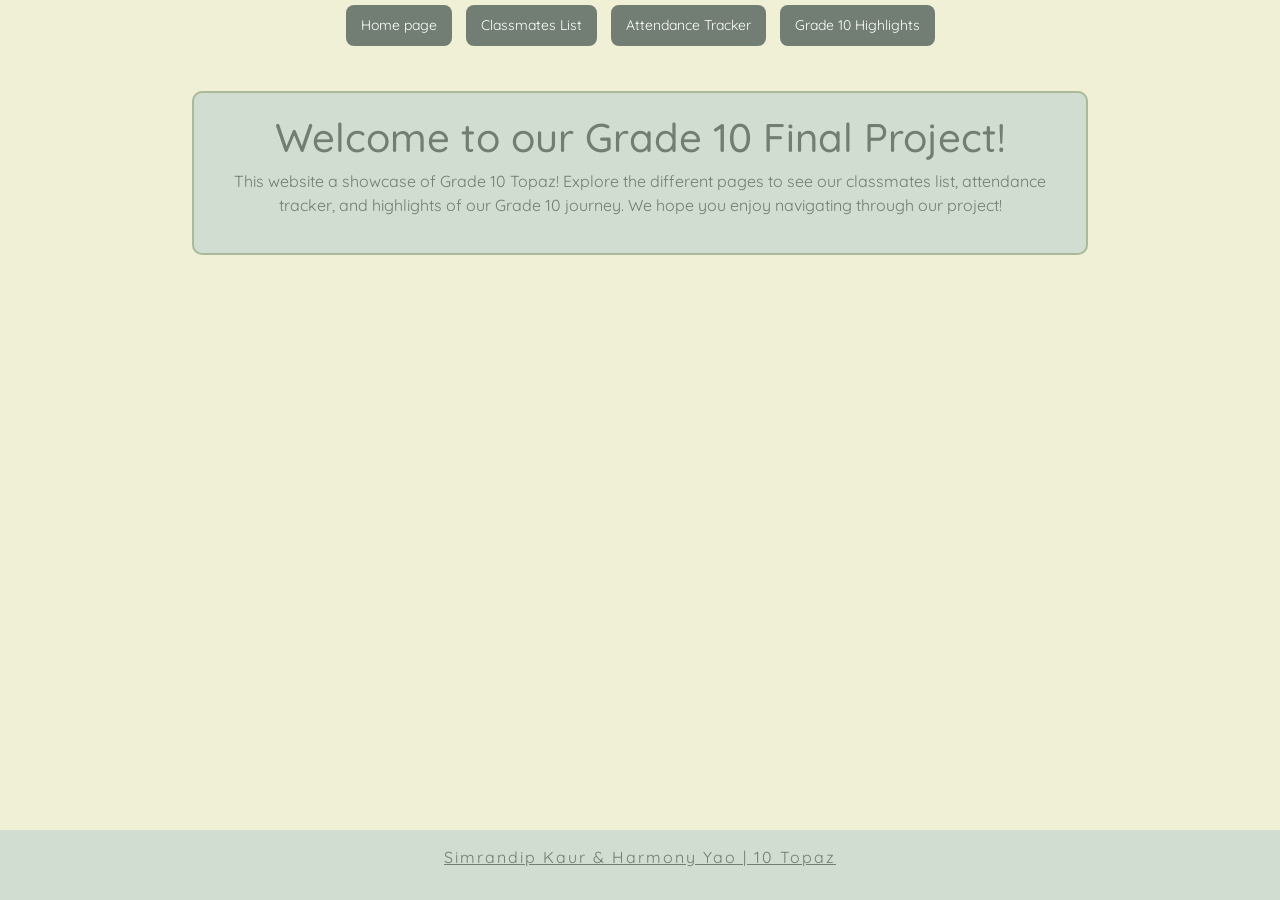
<file: index.html>
<!DOCTYPE html>
<html lang="en">
<head>
    <meta charset="UTF-8">
    <meta name="viewport" content="width=device-width, initial-scale=1.0">
    <title>FINAL PROJECT: GRADE 10</title>

    <!-- BOOTSTRAP 5 -->
    <link href="https://cdn.jsdelivr.net/npm/bootstrap@5.3.3/dist/css/bootstrap.min.css" rel="stylesheet" integrity="sha384-QWTKZyjpPEjISv5WaRU9OFeRpok6YctnYmDr5pNlyT2bRjXh0JMhjY6hW+ALEwIH" crossorigin="anonymous">

    <!-- GOOGLE FONTS -->
    <link rel="preconnect" href="https://fonts.googleapis.com">
    <link rel="preconnect" href="https://fonts.gstatic.com" crossorigin>
    <link href="https://fonts.googleapis.com/css2?family=Montserrat:ital,wght@0,100..900;1,100..900&family=Playfair+Display:ital,wght@0,400..900;1,400..900&family=Quicksand:wght@300..700&display=swap" rel="stylesheet">

    <!-- CSS -->
    <link rel="stylesheet" href="style.css">

    <!-- PYSCRIPT -->
    <link rel="stylesheet" href="https://pyscript.net/releases/2025.7.3/core.css">
    <script type="module" src="https://pyscript.net/releases/2025.7.3/core.js"></script>
</head>

    <body>
        <div id="container">
        <button><a class="nav-link active" href="index.html">Home page</a></button>
        <button><a class="nav-link" href="kaur.html">Classmates List</a></button>
        <button><a class="nav-link" href="yao.html">Attendance Tracker</a></button>
        <button><a class="nav-link" href="highlights.html">Grade 10 Highlights</a></button>
        </div>

        <div class="container-box">
            <h1>Welcome to our Grade 10 Final Project!</h1>
            <p>This website a showcase of Grade 10 Topaz! Explore the different pages to see our classmates list, attendance tracker, and highlights of our Grade 10 journey. We hope you enjoy navigating through our project!</p>
        </div>

         <footer class="footer text-center" style="margin-top: 20px; position: fixed; bottom: 0; width: 100%;">
                    <p><a href="https://github.com/HYao10T/GH_ICT10_Q4Project_YAO_KAUR" target="_blank">Simrandip Kaur & Harmony Yao | 10 Topaz</a></p>
                    </footer>

        </div>
    </body>
</html>
</file>
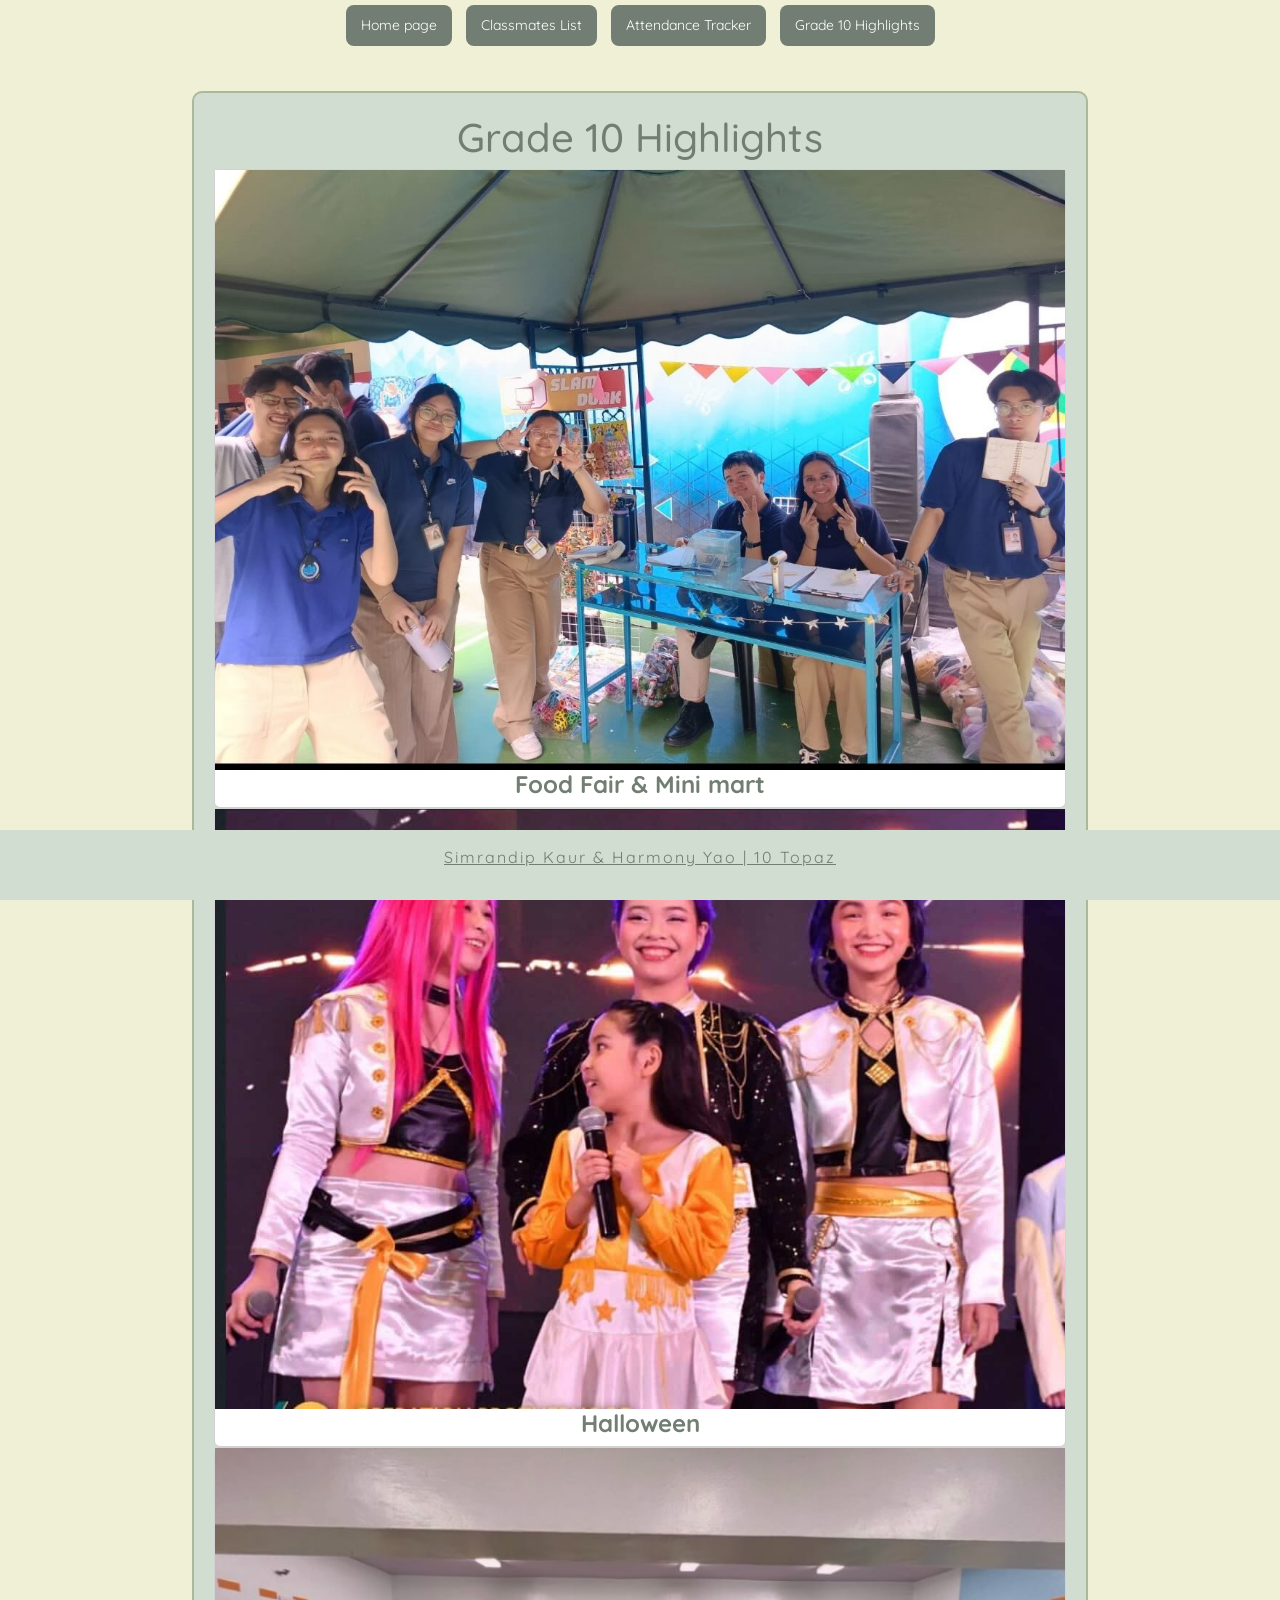
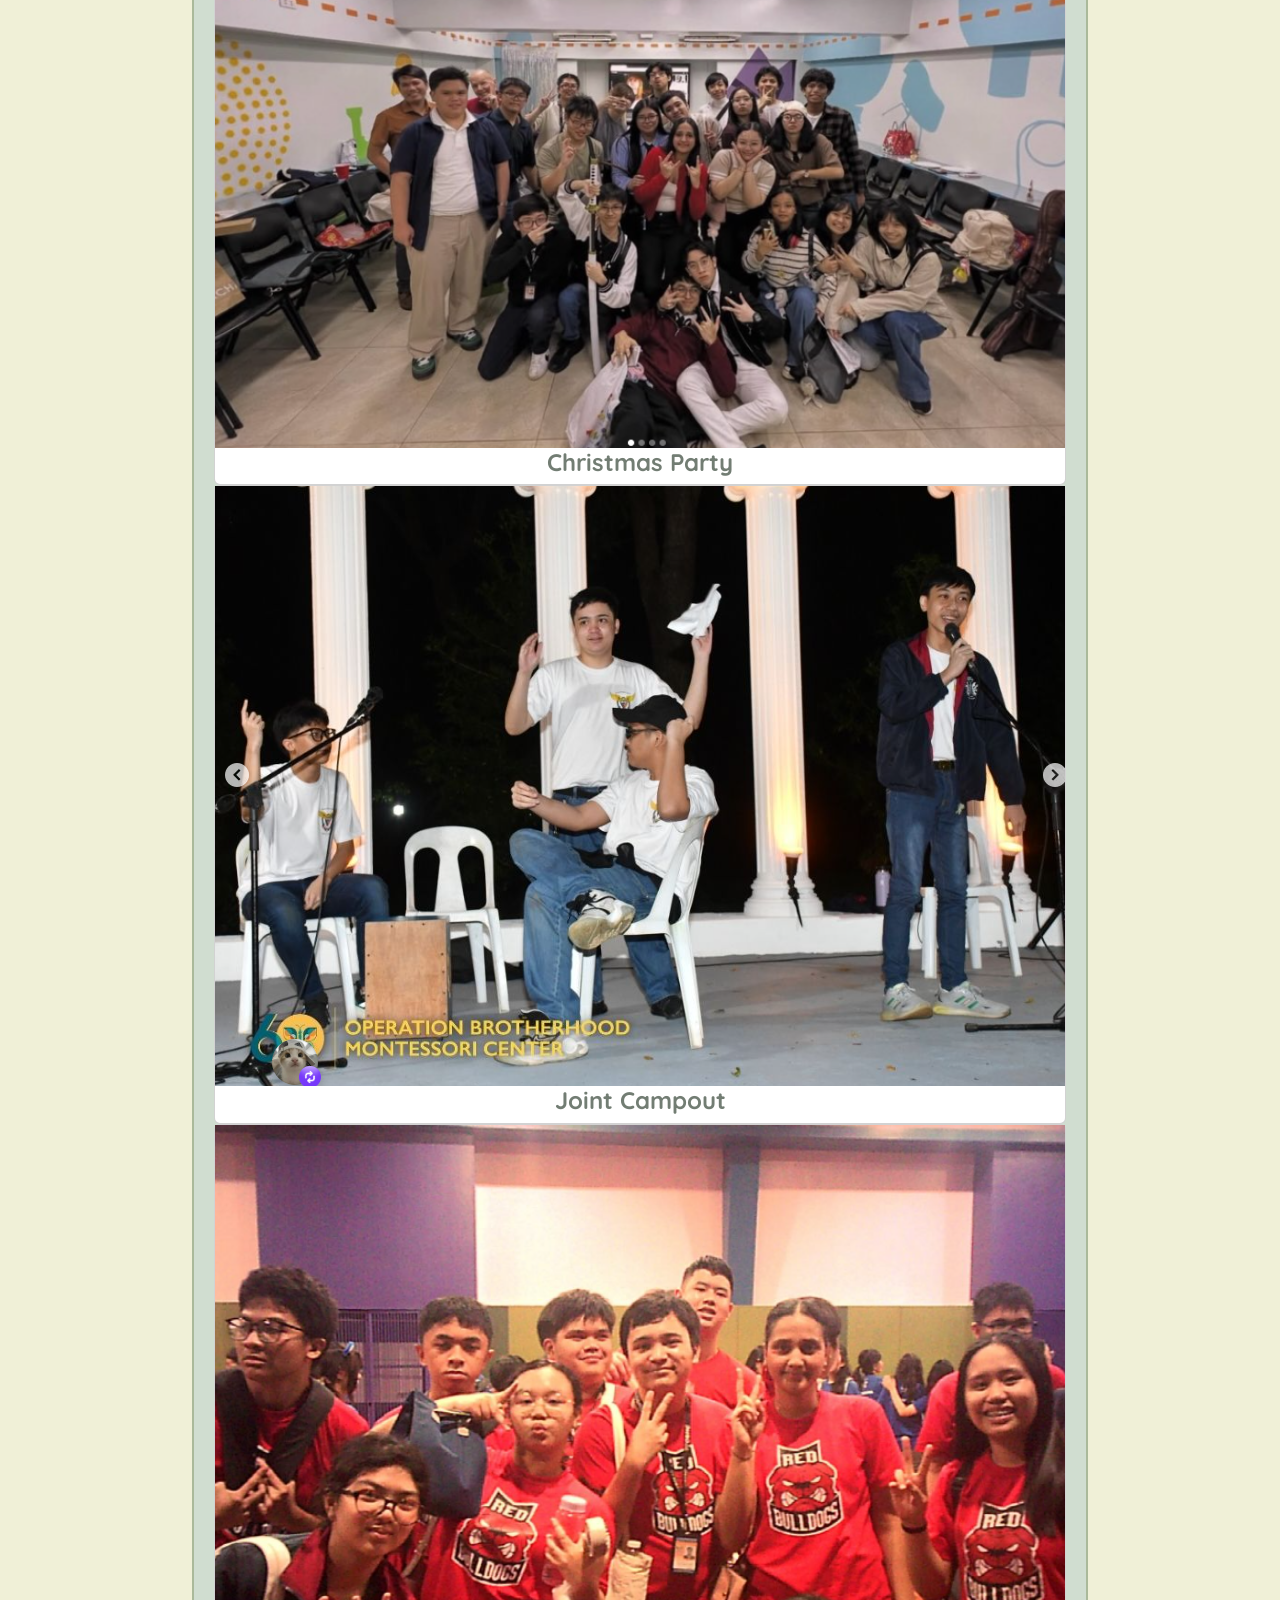
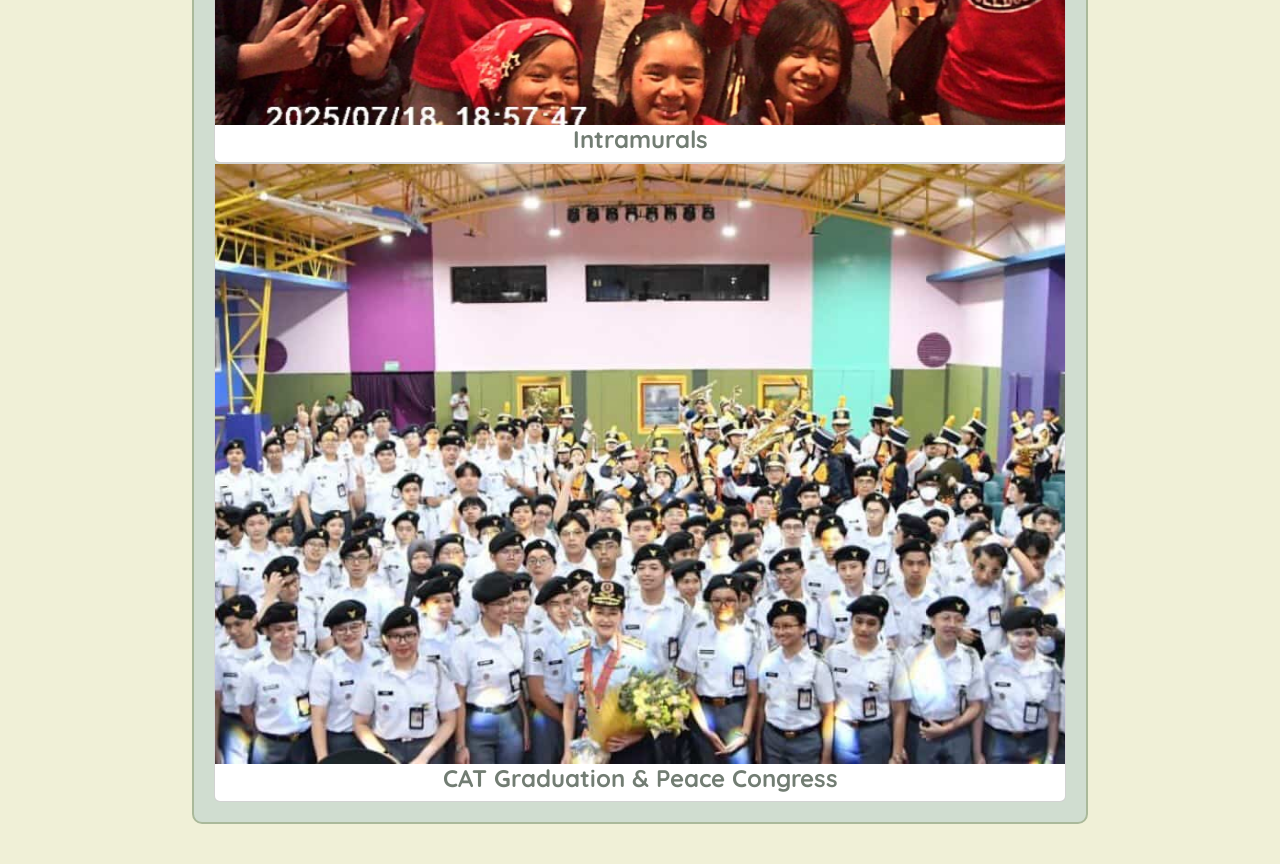
<file: highlights.html>
<!DOCTYPE html>
<html lang="en">
<head>
    <meta charset="UTF-8">
    <meta name="viewport" content="width=device-width, initial-scale=1.0">
    <title>HIGHLIGHTS</title>

    <!-- BOOTSTRAP 5 -->
    <link href="https://cdn.jsdelivr.net/npm/bootstrap@5.3.3/dist/css/bootstrap.min.css" rel="stylesheet" integrity="sha384-QWTKZyjpPEjISv5WaRU9OFeRpok6YctnYmDr5pNlyT2bRjXh0JMhjY6hW+ALEwIH" crossorigin="anonymous">

    <!-- GOOGLE FONTS -->
    <link rel="preconnect" href="https://fonts.googleapis.com">
    <link rel="preconnect" href="https://fonts.gstatic.com" crossorigin>
    <link href="https://fonts.googleapis.com/css2?family=Montserrat:ital,wght@0,100..900;1,100..900&family=Playfair+Display:ital,wght@0,400..900;1,400..900&family=Quicksand:wght@300..700&display=swap" rel="stylesheet">

    <!-- CSS -->
    <link rel="stylesheet" href="style.css">

    <!-- PYSCRIPT -->
    <link rel="stylesheet" href="https://pyscript.net/releases/2025.7.3/core.css">
    <script type="module" src="https://pyscript.net/releases/2025.7.3/core.js"></script>
</head>

    <body>
       <div id="container">
        <button><a class="nav-link active" href="index.html">Home page</a></button>
        <button><a class="nav-link" href="kaur.html">Classmates List</a></button>
        <button><a class="nav-link" href="yao.html">Attendance Tracker</a></button>
        <button><a class="nav-link" href="highlights.html">Grade 10 Highlights</a></button>
        </div>

        <div class="container-box">
            <div id="container">
                <h1>Grade 10 Highlights</h1>
            <div class="card">
                <img src="fair2.jpg" alt="topaz photo" style="width:200x; width: 100%; height: 600px; object-fit: cover; object-position: bottom; display: block;">
                <div class="container">
                    <h4><b>Food Fair & Mini mart</b></h4>
                </div>
                </div>

                <div class="card">
                <img src="halloween2.jpg" alt="topaz photo" style="width:200x; width: 100%; height: 600px; object-fit: cover; object-position: bottom; display: block;">
                <div class="container">
                    <h4><b>Halloween</b></h4>
                </div>
                </div>

                <div class="card">
                <img src="christmas.png" alt="topaz photo" style="width:200x; width: 100%; height: 600px; object-fit: cover; object-position: bottom; display: block;">
                <div class="container">
                    <h4><b>Christmas Party</b></h4>
                </div>
                </div>

                <div class="card">
                <img src="campout.png" alt="topaz photo" style="width:200x; width: 100%; height: 600px; object-fit: cover; object-position: bottom; display: block;">
                <div class="container">
                    <h4><b>Joint Campout</b></h4>
                </div>
                </div>

                <div class="card">
                <img src="intrams.png" alt="topaz photo" style="width:200x; width: 100%; height: 600px; object-fit: cover; object-position: top; display: block;">
                <div class="container">
                    <h4><b>Intramurals</b></h4>
                </div>
                </div>

                <div class="card">
                <img src="grad.jpg" alt="topaz photo" style="width:200x; width: 100%; height: 600px; object-fit: cover; object-position: bottom; display: block;">
                <div class="container">
                    <h4><b>CAT Graduation & Peace Congress</b></h4>
                </div>
            </div>
            </div>
        </div>

                  <footer class="footer text-center" style="margin-top: 20px; position: fixed; bottom: 0; width: 100%;">
                    <p><a href="https://github.com/HYao10T/GH_ICT10_Q4Project_YAO_KAUR" target="_blank">Simrandip Kaur & Harmony Yao | 10 Topaz</a></p>
                    </footer>
            </div>
        </div>
    </body>
</html>
</file>
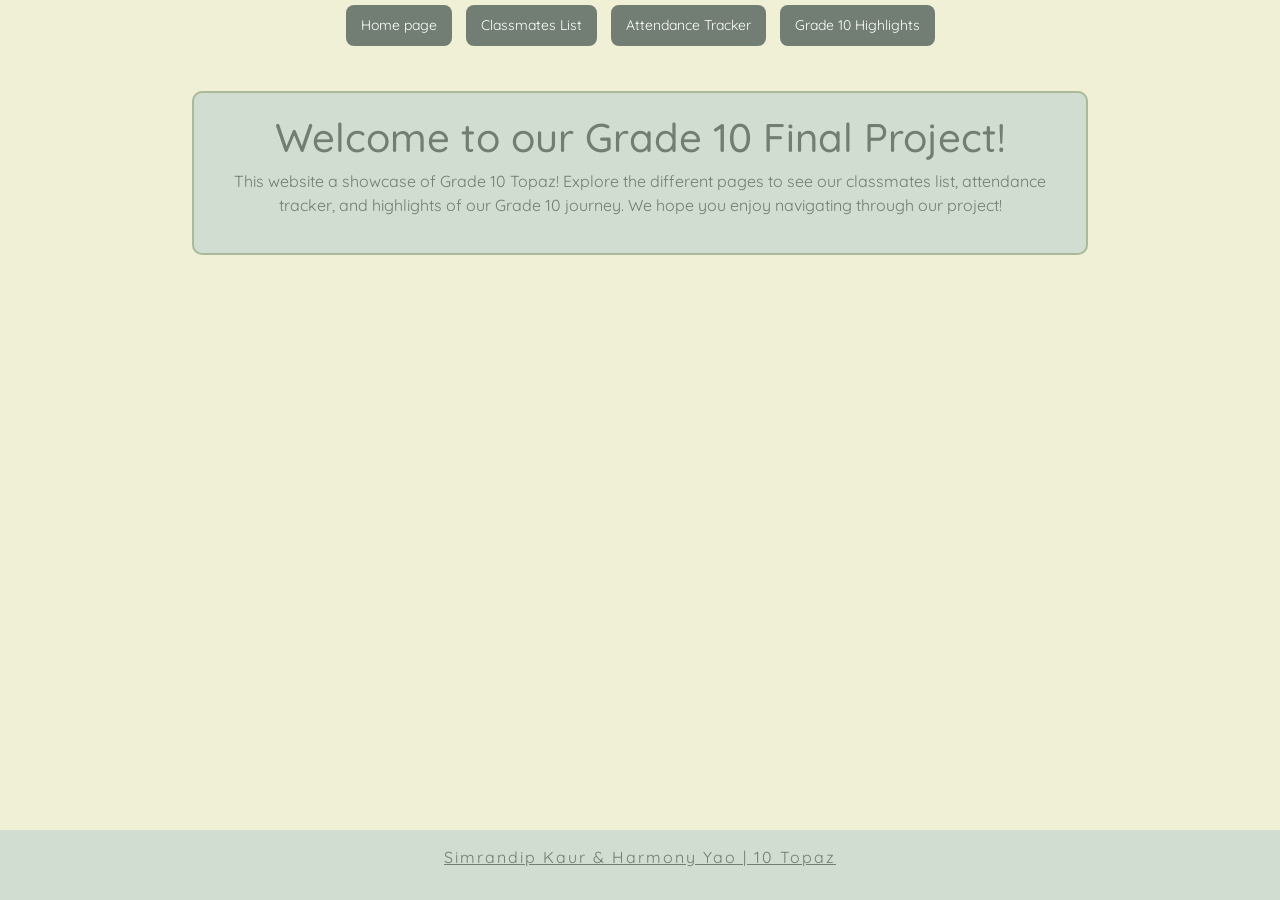
<file: home.html>
<!DOCTYPE html>
<html lang="en">
<head>
    <meta charset="UTF-8">
    <meta name="viewport" content="width=device-width, initial-scale=1.0">
    <title>FINAL PROJECT: GRADE 10</title>

    <!-- BOOTSTRAP 5 -->
    <link href="https://cdn.jsdelivr.net/npm/bootstrap@5.3.3/dist/css/bootstrap.min.css" rel="stylesheet" integrity="sha384-QWTKZyjpPEjISv5WaRU9OFeRpok6YctnYmDr5pNlyT2bRjXh0JMhjY6hW+ALEwIH" crossorigin="anonymous">

    <!-- GOOGLE FONTS -->
    <link rel="preconnect" href="https://fonts.googleapis.com">
    <link rel="preconnect" href="https://fonts.gstatic.com" crossorigin>
    <link href="https://fonts.googleapis.com/css2?family=Montserrat:ital,wght@0,100..900;1,100..900&family=Playfair+Display:ital,wght@0,400..900;1,400..900&family=Quicksand:wght@300..700&display=swap" rel="stylesheet">

    <!-- CSS -->
    <link rel="stylesheet" href="style.css">

    <!-- PYSCRIPT -->
    <link rel="stylesheet" href="https://pyscript.net/releases/2025.7.3/core.css">
    <script type="module" src="https://pyscript.net/releases/2025.7.3/core.js"></script>
</head>

    <body>
        <div id="container">
        <button><a class="nav-link active" href="home.html">Home page</a></button>
        <button><a class="nav-link" href="kaur.html">Classmates List</a></button>
        <button><a class="nav-link" href="yao.html">Attendance Tracker</a></button>
        <button><a class="nav-link" href="highlights.html">Grade 10 Highlights</a></button>
        </div>

        <div class="container-box">
            <h1>Welcome to our Grade 10 Final Project!</h1>
            <p>This website a showcase of Grade 10 Topaz! Explore the different pages to see our classmates list, attendance tracker, and highlights of our Grade 10 journey. We hope you enjoy navigating through our project!</p>
        </div>

         <footer class="footer text-center" style="margin-top: 20px; position: fixed; bottom: 0; width: 100%;">
                    <p><a href="https://github.com/HYao10T/GH_ICT10_Q4Project_YAO_KAUR" target="_blank">Simrandip Kaur & Harmony Yao | 10 Topaz</a></p>
                    </footer>

        </div>
    </body>
</html>
</file>
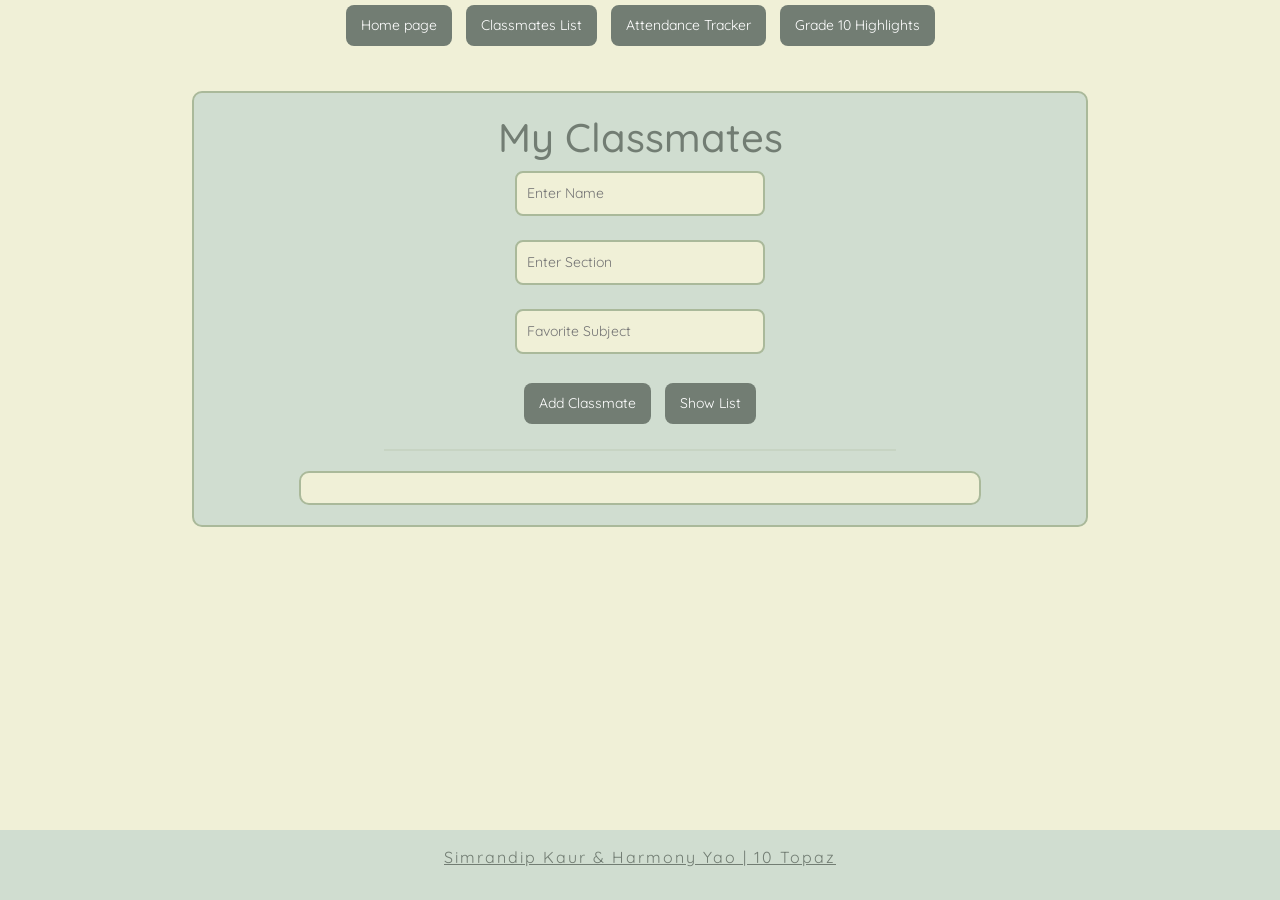
<file: kaur.html>
<!DOCTYPE html>
<html lang="en">
<head>
    <meta charset="UTF-8">
    <meta name="viewport" content="width=device-width, initial-scale=1.0">
    <title>Seatwork 2</title>

    <!-- BOOTSTRAP 5 -->
    <link href="https://cdn.jsdelivr.net/npm/bootstrap@5.3.3/dist/css/bootstrap.min.css" rel="stylesheet" integrity="sha384-QWTKZyjpPEjISv5WaRU9OFeRpok6YctnYmDr5pNlyT2bRjXh0JMhjY6hW+ALEwIH" crossorigin="anonymous">

    <!-- GOOGLE FONTS -->
    <link rel="preconnect" href="https://fonts.googleapis.com">
    <link rel="preconnect" href="https://fonts.gstatic.com" crossorigin>
    <link href="https://fonts.googleapis.com/css2?family=Montserrat:ital,wght@0,100..900;1,100..900&family=Playfair+Display:ital,wght@0,400..900;1,400..900&family=Quicksand:wght@300..700&display=swap" rel="stylesheet">

    <!-- CSS -->
    <link rel="stylesheet" href="style.css">

    <!-- PYSCRIPT -->
    <link rel="stylesheet" href="https://pyscript.net/releases/2025.7.3/core.css">
    <script type="module" src="https://pyscript.net/releases/2025.7.3/core.js"></script>
</head>

<body>
<div id="container">
        <div id="container">
        <button><a class="nav-link active" href="index.html">Home page</a></button>
        <button><a class="nav-link" href="kaur.html">Classmates List</a></button>
        <button><a class="nav-link" href="yao.html">Attendance Tracker</a></button>
        <button><a class="nav-link" href="highlights.html">Grade 10 Highlights</a></button>
        </div>
    
    <div class="container-box">

        <div id="container">
            <h1>My Classmates</h1>
        </div>

        <div class="input-box">
            <input type="text" id="name" placeholder="Enter Name"><br><br>
            <input type="text" id="section" placeholder="Enter Section"><br><br>
            <input type="text" id="subject" placeholder="Favorite Subject"><br><br>

            <button py-click="add_classmate">Add Classmate</button>
            <button py-click="show_list">Show List</button>
        </div>

        <hr>

        <div class="output-box">
            <div id="output"></div>
        </div>
    </div>

        <footer class="footer text-center" style="margin-top: 20px; position: fixed; bottom: 0; width: 100%;">
                    <p><a href="https://github.com/HYao10T/GH_ICT10_Q4Project_YAO_KAUR" target="_blank">Simrandip Kaur & Harmony Yao | 10 Topaz</a></p>
                    </footer>

    <!-- PYSCRIPT -->
    <py-script type="py" src="main.py"></py-script>
    
</body>
</html>
</file>
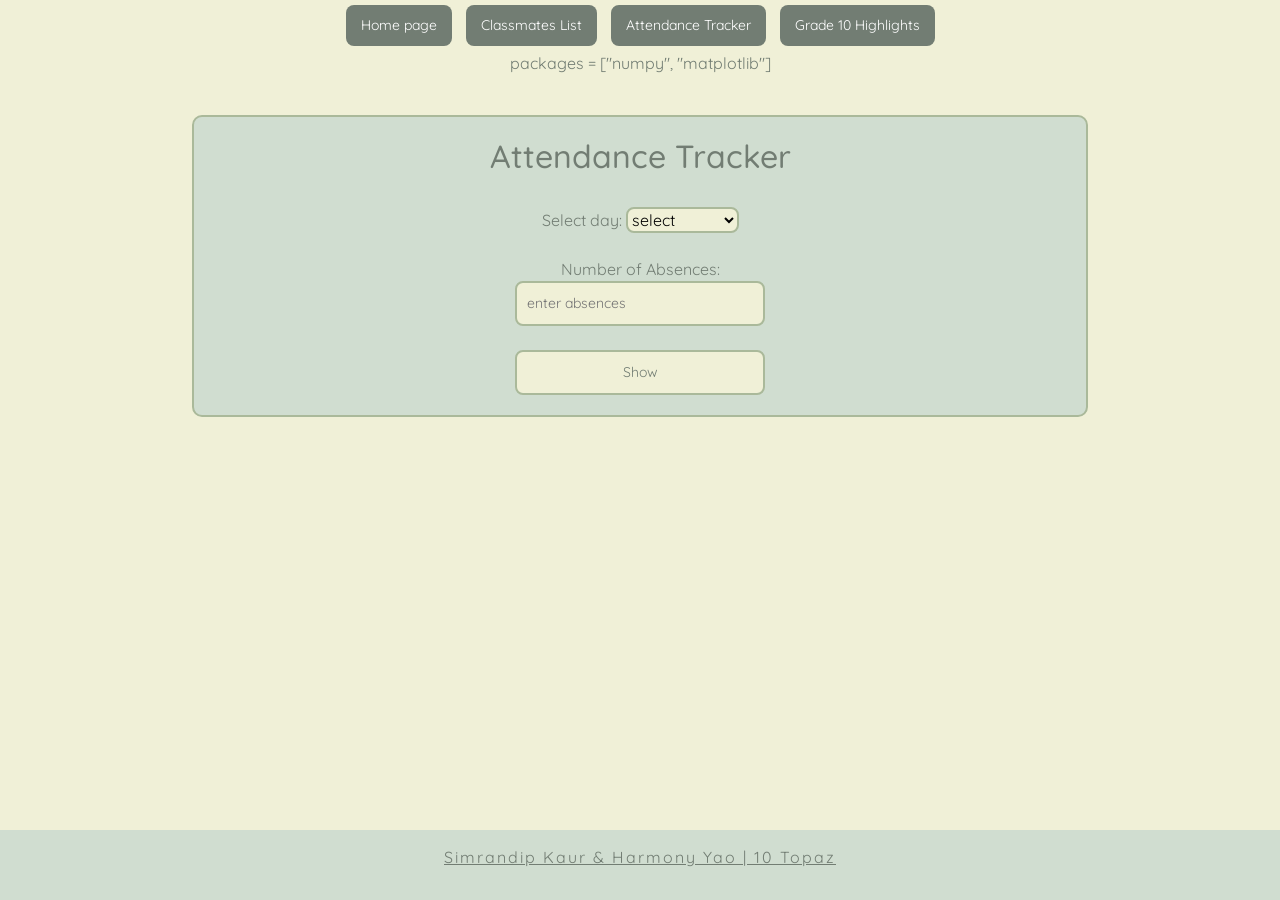
<file: yao.html>
<!DOCTYPE html>
<html lang="en">
<head>
    <meta charset="UTF-8">
    <meta name="viewport" content="width=device-width, initial-scale=1.0">
    <title>SKILLS TEST</title>

    <!-- BOOTSTRAP 5 -->
    <link href="https://cdn.jsdelivr.net/npm/bootstrap@5.3.3/dist/css/bootstrap.min.css" rel="stylesheet" integrity="sha384-QWTKZyjpPEjISv5WaRU9OFeRpok6YctnYmDr5pNlyT2bRjXh0JMhjY6hW+ALEwIH" crossorigin="anonymous">

    <!-- GOOGLE FONTS -->
    <link rel="preconnect" href="https://fonts.googleapis.com">
    <link rel="preconnect" href="https://fonts.gstatic.com" crossorigin>
    <link href="https://fonts.googleapis.com/css2?family=Montserrat:ital,wght@0,100..900;1,100..900&family=Playfair+Display:ital,wght@0,400..900;1,400..900&family=Quicksand:wght@300..700&display=swap" rel="stylesheet">

    <!-- CSS -->
    <link rel="stylesheet" href="style.css">

    <!-- PYSCRIPT -->
    <link rel="stylesheet" href="https://pyscript.net/releases/2025.7.3/core.css">
    <script type="module" src="https://pyscript.net/releases/2025.7.3/core.js"></script>
</head>

<body>
       <div id="container">
        <button><a class="nav-link active" href="index.html">Home page</a></button>
        <button><a class="nav-link" href="kaur.html">Classmates List</a></button>
        <button><a class="nav-link" href="yao.html">Attendance Tracker</a></button>
        <button><a class="nav-link" href="highlights.html">Grade 10 Highlights</a></button>
        </div>

    <!-- FORM -->
    <py-config>
    packages = ["numpy", "matplotlib"] 
    </py-config>

       <div class="container-box">

    <form>
        <!-- ATTENDANCE TRACKER -->
        <div id="attendance">
            <h2>Attendance Tracker</h2>
            <br>
            <label for="day">Select day:</label>
             <select id="day" name="day">
                <br><br>
                <option value="">select</option>
                <option value="0">Monday</option>
                <option value="1">Tuesday</option>
                <option value="2">Wednesday</option>
                <option value="3">Thursday</option>
                <option value="4">Friday</option>
            </select>
                <br><br>
                <label for="absent">Number of Absences:</label><br>
                <input type="number" id="absent" name="absent" placeholder="enter absences">

                <br><br>
                <input type="button" py-click="attendancechecker" value="Show">
        </div>
        <!-- DIV CLASSES -->
             <div id="output1"></div>
        
    </form>
   </div> 

        <footer class="footer text-center" style="margin-top: 20px; position: fixed; bottom: 0; width: 100%;">
                    <p><a href="https://github.com/HYao10T/GH_ICT10_Q4Project_YAO_KAUR" target="_blank">Simrandip Kaur & Harmony Yao | 10 Topaz</a></p>
                    </footer>
    <!-- PYSCRIPT -->
    <py-script src="main2.py"></py-script>

  
</body> 
</html>
</file>
<file: style.css>
body {
    background-color: #F0F0D7;
    font-family: 'Quicksand', sans-serif;
    color: #727D73;
    margin: 0;
    padding: 0;
    text-align: center;
}

.container-box {
    width: 70%;
    margin: 40px auto;
    padding: 20px;
    border: 2px solid #AAB99A;
    background-color: #D0DDD0;
    border-radius: 10px;
}

.title-box h1 {
    font-family: 'Playfair Display', serif;
    color: #727D73;
    margin-bottom: 20px;
}

.input-box {
    margin-top: 10px;
}

input {
    padding: 10px;
    width: 250px;
    border: 2px solid #AAB99A;
    border-radius: 8px;
    background-color: #F0F0D7;
    color: #727D73;
    font-size: 14px;
}

button {
    padding: 10px 15px;
    margin: 5px;
    border: none;
    border-radius: 8px;
    background-color: #727D73;
    color: white;
    font-size: 14px;
    cursor: pointer;
}

button:hover {
    background-color: #AAB99A;
}

.output-box {
    margin-top: 20px;
}

#output {
    margin-top: 10px;
    padding: 15px;
    border: 2px solid #AAB99A;
    background-color: #F0F0D7;
    width: 80%;
    margin-left: auto;
    margin-right: auto;
    border-radius: 10px;
    color: #727D73;
    text-align: left;
}

hr {
    border: 1px solid #AAB99A;
    width: 60%;
    margin: 20px auto;
}

.footer {
    margin-top: 60px;
    background-color: #D0DDD0;
    color: #727D73;
    padding: 15px;
    font-weight: 400;
    letter-spacing: 2px;
}

.footer a {
    margin-top: 60px;
    background-color: #D0DDD0;
    color: #727D73;
    padding: 15px;
    font-weight: 400;
    letter-spacing: 2px;
}

select option{
    background-color: #F0F0D7;
    color: #727D73;
}

select{
    background-color: #F0F0D7;
    border-radius: 8px;
     border: 2px solid #AAB99A;
}

.card .container img {
    width: 100%;
    height: 220px;
    object-fit: cover;
    object-position: center;
    display: flex;
    flex: auto;
    border: 2px solid #727D73;
}

h4{
    color: #727D73;
}
</file>
